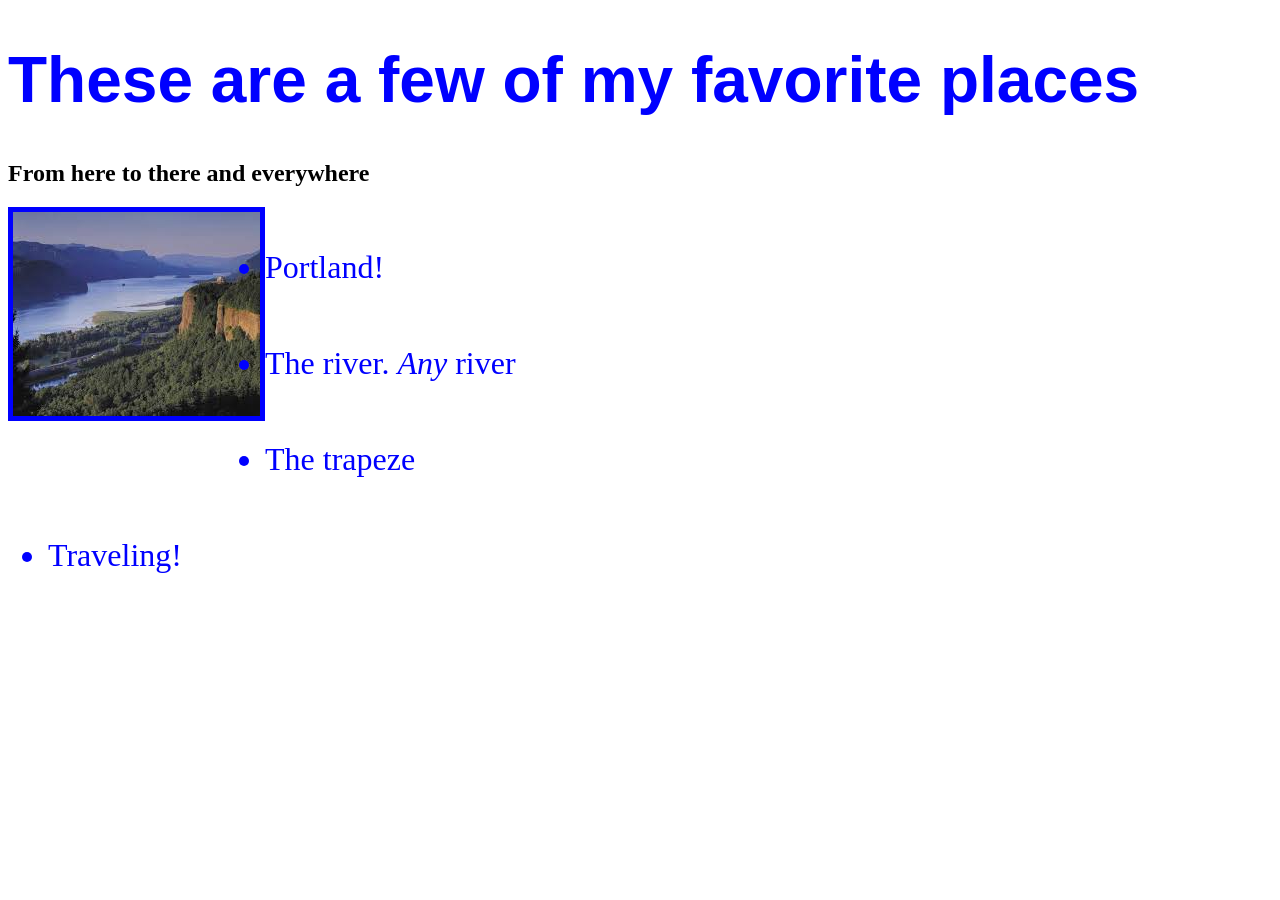
<file: favorite-places.html>
<!DOCTYPE html>
<html>
<head>
  <link href ="css/stylesC.css" rel="stylesheet" type="text/css">
  <title>Julia's Favorite Places</title>
</head>
  <body>
  <h1>These are a few of my favorite places</h1>
  <h2>From here to there and everywhere</h2>
  <img src="img/columbia.jpg" alt="the columbia river">
  <ul>
    <li>Portland!</li>
    <li>The river. <em>Any</em> river</li>
    <li>The trapeze</li>
    <li>Traveling!</li>
  </ul>
  </body>
</html>
</file>
<file: css/stylesC.css>
h1 {
  font-size: 4em;
  font-family: sans-serif;
  color: blue;
  text-align: left;
}

ul {
  font-size: 2em;
  line-height: 3em;
  text-align: left;
  color: blue;
}

img {
  border: 5px solid blue;
  float: left;
}
</file>
